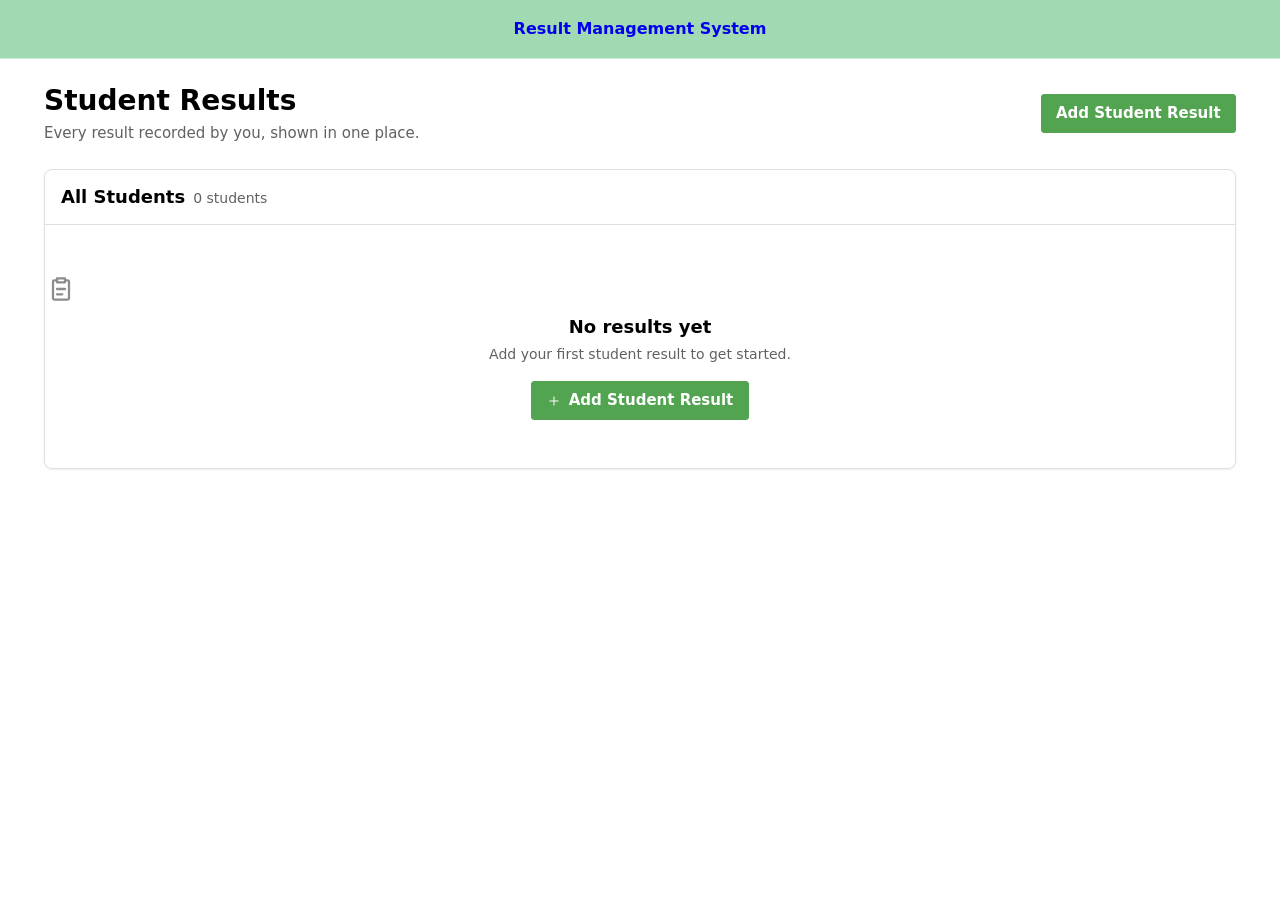
<file: index.html>
<!DOCTYPE html>
<html lang="en">
<head>
  <meta charset="UTF-8">
  <meta name="viewport" content="width=device-width, initial-scale=1.0">
  <meta name="description" content="Result Management System - view the results of all students.">
  <meta name="color-scheme" content="light">
  <title>Result Management System | Home</title>

  <link rel="icon" href="favicon.svg" type="image/svg+xml">
  <link rel="stylesheet" href="css/tokens.css">
  <link rel="stylesheet" href="css/base.css">
  <link rel="stylesheet" href="css/layout.css">
  <link rel="stylesheet" href="css/components.css">
  <link rel="stylesheet" href="css/utilities.css">
</head>
<body>

  <svg class="rms-sprite" aria-hidden="true" focusable="false">
    <symbol id="i-plus" viewBox="0 0 24 24" fill="none" stroke="currentColor" stroke-width="1.7" stroke-linecap="round" stroke-linejoin="round">
      <path d="M12 5v14M5 12h14"/>
    </symbol>
    <symbol id="i-trash" viewBox="0 0 24 24" fill="none" stroke="currentColor" stroke-width="1.7" stroke-linecap="round" stroke-linejoin="round">
      <path d="M4 7h16M9 7V5a1 1 0 0 1 1-1h4a1 1 0 0 1 1 1v2M6 7l1 13a1 1 0 0 0 1 1h8a1 1 0 0 0 1-1l1-13M10 11v6M14 11v6"/>
    </symbol>
    <symbol id="i-clipboard" viewBox="0 0 24 24" fill="none" stroke="currentColor" stroke-width="1.7" stroke-linecap="round" stroke-linejoin="round">
      <path d="M9 4h6v3H9zM9 5.5H7a1 1 0 0 0-1 1V19a1 1 0 0 0 1 1h10a1 1 0 0 0 1-1V6.5a1 1 0 0 0-1-1h-2M9 12h6M9 16h4"/>
    </symbol>
  </svg>

  <header class="rms-header">
    <div class="rms-container rms-header__inner">
      <a class="rms-header__title" href="index.html">Result Management System</a>
    </div>
  </header>

  <main class="rms-container rms-page">

    <section class="rms-page__top">
      <div>
        <h1 class="rms-page__title">Student Results</h1>
        <p class="rms-page__lead">Every result recorded by you, shown in one place.</p>
      </div>

      <a class="rms-btn rms-btn--primary" href="form.html">Add Student Result</a>
    </section>

    <section class="rms-card" aria-labelledby="resultsHeading">
      <div class="rms-card__header">
        <h2 class="rms-card__title" id="resultsHeading">
          All Students
          <span class="rms-card__count" id="recordCount">0 students</span>
        </h2>
      </div>

      <div class="rms-table__wrap">
        <table class="rms-table">
          <caption class="rms-visually-hidden">
            List of all students with their roll number, date of birth, score and result status.
          </caption>
          <thead>
            <tr>
              <th scope="col">#</th>
              <th scope="col">Roll No.</th>
              <th scope="col">Student Name</th>
              <th scope="col">Date of Birth</th>
              <th scope="col">Score</th>
              <th scope="col">Grade</th>
              <th scope="col">Status</th>
              <th scope="col">Action</th>
            </tr>
          </thead>
          <tbody id="resultsBody"></tbody>
        </table>
      </div>

      <div class="rms-empty rms-hidden" id="emptyState">
        <svg class="rms-icon rms-icon--xl rms-empty__icon" aria-hidden="true" focusable="false"><use href="#i-clipboard"></use></svg>
        <p class="rms-empty__title">No results yet</p>
        <p class="rms-empty__text">Add your first student result to get started.</p>
        <a class="rms-btn rms-btn--primary" href="form.html">
          <svg class="rms-icon rms-icon--sm" aria-hidden="true" focusable="false"><use href="#i-plus"></use></svg>
          Add Student Result
        </a>
      </div>
    </section>
  </main>

  <p class="rms-visually-hidden" id="liveStatus" role="status"></p>

  <script src="js/config.js"></script>
  <script src="js/storage.js"></script>
  <script src="js/repository.js"></script>
  <script src="js/validators.js"></script>
  <script src="js/ui.js"></script>
  <script src="js/home.js"></script>
</body>
</html>
</file>
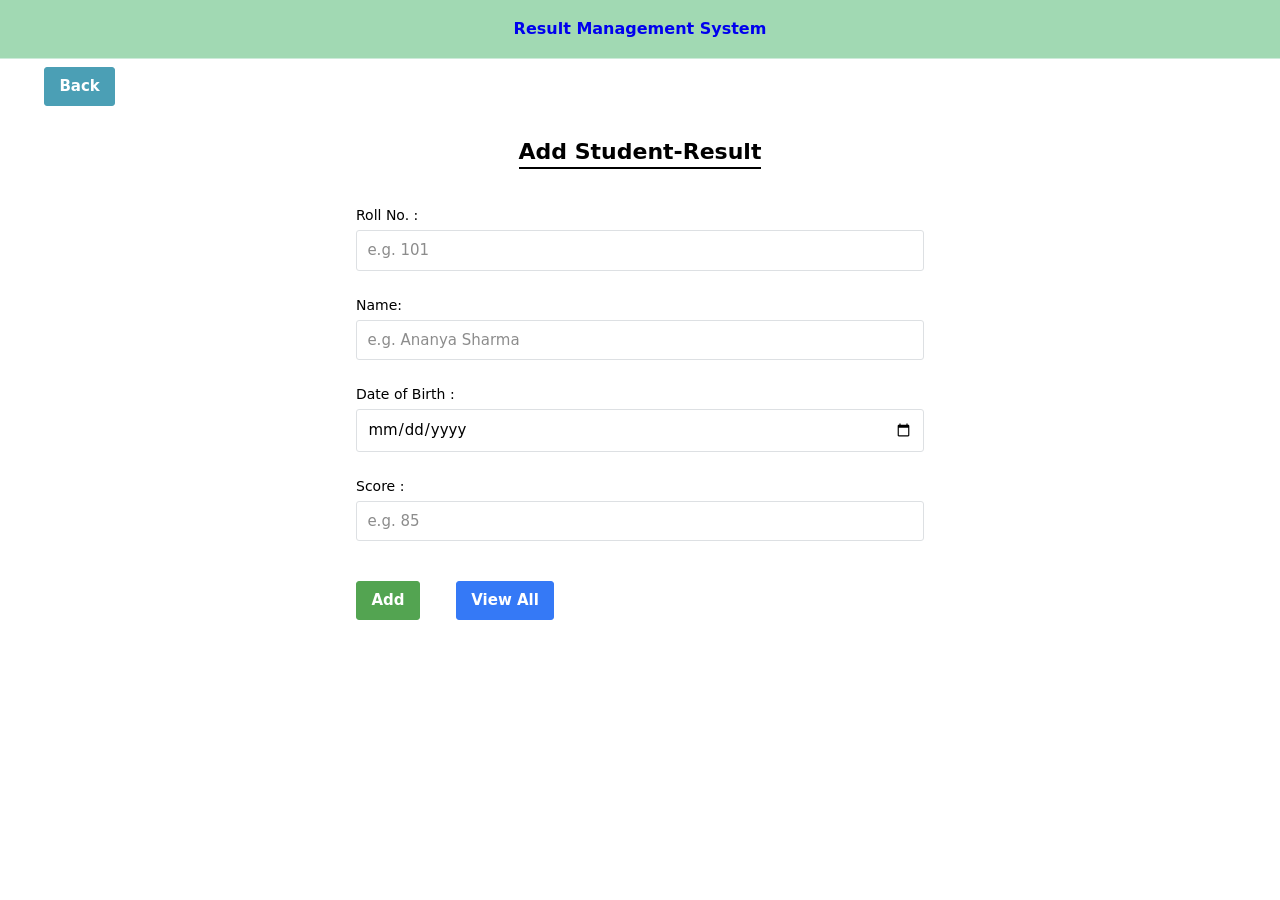
<file: form.html>
<!DOCTYPE html>
<html lang="en">
<head>
  <meta charset="UTF-8">
  <meta name="viewport" content="width=device-width, initial-scale=1.0">
  <meta name="description" content="Result Management System - add a new student result.">
  <meta name="color-scheme" content="light">
  <title>Result Management System | Add Result</title>

  <link rel="icon" href="favicon.svg" type="image/svg+xml">
  <link rel="stylesheet" href="css/tokens.css">
  <link rel="stylesheet" href="css/base.css">
  <link rel="stylesheet" href="css/layout.css">
  <link rel="stylesheet" href="css/components.css">
  <link rel="stylesheet" href="css/utilities.css">
</head>
<body>
  <header class="rms-header">
    <div class="rms-container rms-header__inner">
      <a class="rms-header__title" href="index.html">Result Management System</a>
    </div>
  </header>

  <main class="rms-container rms-page rms-page--form">

    <div class="rms-page__bar">
      <a class="rms-btn rms-btn--back" href="index.html">Back</a>
    </div>

    <section class="rms-measure">
      <header class="rms-form__header">
        <h1 class="rms-page__title rms-page__title--form">Add Student-Result</h1>
      </header>

      <form class="rms-form" id="resultForm" novalidate>

        <div class="rms-field">
          <label class="rms-field__label" for="rollNumber">Roll No. :</label>
          <input type="number" class="rms-input" id="rollNumber" name="rollNumber"
                 min="1" max="99999" step="1" inputmode="numeric" required
                 placeholder="e.g. 101" autocomplete="off"
                 aria-describedby="rollNumberError">
          <p class="rms-field__error" id="rollNumberError"></p>
        </div>

        <div class="rms-field">
          <label class="rms-field__label" for="studentName">Name:</label>
          <input type="text" class="rms-input" id="studentName" name="studentName"
                 minlength="3" maxlength="60" pattern="[A-Za-z][A-Za-z .'-]*" required
                 placeholder="e.g. Ananya Sharma" autocomplete="name"
                 aria-describedby="studentNameError">
          <p class="rms-field__error" id="studentNameError"></p>
        </div>

        <div class="rms-field">
          <label class="rms-field__label" for="dob">Date of Birth :</label>
          <input type="date" class="rms-input" id="dob" name="dob" required
                 aria-describedby="dobError">
          <p class="rms-field__error" id="dobError"></p>
        </div>

        <div class="rms-field">
          <label class="rms-field__label" for="score">Score :</label>
          <input type="number" class="rms-input" id="score" name="score"
                 min="0" max="100" step="0.01" inputmode="decimal" required
                 placeholder="e.g. 85" aria-describedby="scoreError">
          <p class="rms-field__error" id="scoreError"></p>
        </div>

        <div class="rms-actions">
          <button type="submit" class="rms-btn rms-btn--primary">Add</button>
          <a class="rms-btn rms-btn--secondary" href="index.html">View All</a>
        </div>

      </form>
    </section>
  </main>

  <p class="rms-visually-hidden" id="liveStatus" role="status"></p>

  <script src="js/config.js"></script>
  <script src="js/storage.js"></script>
  <script src="js/repository.js"></script>
  <script src="js/validators.js"></script>
  <script src="js/ui.js"></script>
  <script src="js/form.js"></script>
</body>
</html>
</file>
<file: css/tokens.css>
:root {
  color-scheme: light;

  --rms-color-text: CanvasText;
  --rms-color-muted: color-mix(in srgb, CanvasText 62%, Canvas);
  --rms-color-faint: color-mix(in srgb, CanvasText 45%, Canvas);
  --rms-color-surface: Canvas;
  --rms-color-sunken: ButtonFace;
  --rms-color-line: color-mix(in srgb, CanvasText 12%, Canvas);
  --rms-color-line-strong: #dde0e3;

  --rms-color-header: #a1d9b3;
  --rms-color-header-line: #cdebda;
  --rms-color-add: #53a451;
  --rms-color-add-strong: #438a41;
  --rms-color-view: #3579f6;
  --rms-color-view-strong: #2a63cf;
  --rms-color-back: #4b9fb5;
  --rms-color-back-strong: #3d879b;
  --rms-color-on-color: #ffffff;

  --rms-font-sans: system-ui, -apple-system, "Segoe UI", Roboto, "Helvetica Neue",
    Arial, "Noto Sans", sans-serif;

  --rms-text-xs: 0.75rem;
  --rms-text-sm: 0.875rem;
  --rms-text-base: 0.9375rem;
  --rms-text-md: 1rem;
  --rms-text-lg: 1.125rem;
  --rms-text-xl: 1.375rem;
  --rms-text-2xl: 1.75rem;

  --rms-weight-regular: 400;
  --rms-weight-medium: 500;
  --rms-weight-semibold: 600;
  --rms-weight-bold: 700;

  --rms-leading-tight: 1.25;
  --rms-leading-normal: 1.5;

  --rms-space-1: 0.25rem;
  --rms-space-2: 0.5rem;
  --rms-space-3: 0.75rem;
  --rms-space-4: 1rem;
  --rms-space-5: 1.5rem;
  --rms-space-6: 2rem;
  --rms-space-7: 3rem;

  --rms-radius-sm: 3px;
  --rms-radius-md: 8px;

  --rms-shadow-sm: 0 1px 2px color-mix(in srgb, CanvasText 8%, transparent);

  --rms-duration-fast: 120ms;
  --rms-easing: cubic-bezier(0.4, 0, 0.2, 1);

  --rms-container-width: 1240px;
  --rms-container-pad: var(--rms-space-5);
  --rms-header-height: 3.625rem;

  --rms-z-header: 100;
}
</file>
<file: css/base.css>
*,
*::before,
*::after {
  box-sizing: border-box;
}

* {
  margin: 0;
}

html {
  -webkit-text-size-adjust: 100%;
  text-size-adjust: 100%;
}

body {
  font-family: var(--rms-font-sans);
  font-size: var(--rms-text-base);
  line-height: var(--rms-leading-normal);
  color: var(--rms-color-text);
  background-color: var(--rms-color-surface);
  -webkit-font-smoothing: antialiased;
  text-rendering: optimizeLegibility;
}

svg {
  display: block;
  max-width: 100%;
}

input,
button {
  font: inherit;
  color: inherit;
}

button {
  background: none;
  border: 0;
}

p,
h1,
h2 {
  overflow-wrap: break-word;
}

h1,
h2 {
  line-height: var(--rms-leading-tight);
  font-weight: var(--rms-weight-bold);
}

a {
  text-decoration-thickness: 1px;
  text-underline-offset: 2px;
}

:focus-visible {
  outline: 2px solid currentColor;
  outline-offset: 2px;
  border-radius: var(--rms-radius-sm);
}

@media (prefers-reduced-motion: reduce) {
  *,
  *::before,
  *::after {
    animation-duration: 0.01ms !important;
    animation-iteration-count: 1 !important;
    transition-duration: 0.01ms !important;
  }
}
</file>
<file: css/layout.css>
.rms-container {
  width: 100%;
  max-width: var(--rms-container-width);
  margin-inline: auto;
  padding-inline: var(--rms-container-pad);
}

.rms-page {
  padding-block: var(--rms-space-5) var(--rms-space-7);
}

.rms-page--form {
  padding-block-start: var(--rms-space-2);
}

.rms-measure {
  max-width: 35.5rem;
  margin-inline: auto;
}

.rms-page__title {
  margin-bottom: var(--rms-space-1);
  font-size: var(--rms-text-2xl);
}

.rms-page__lead {
  max-width: 80ch;
  color: var(--rms-color-muted);
}

.rms-header {
  position: sticky;
  top: 0;
  z-index: var(--rms-z-header);
  background: var(--rms-color-header);
  border-bottom: 1px solid var(--rms-color-header-line);
}

.rms-header__inner {
  display: flex;
  align-items: center;
  justify-content: center;
  min-height: var(--rms-header-height);
  padding-block: var(--rms-space-2);
}

.rms-header__title {
  font-size: var(--rms-text-md);
  font-weight: var(--rms-weight-semibold);
  line-height: var(--rms-leading-tight);
  text-align: center;
  text-decoration: none;
}

.rms-header__title:hover {
  text-decoration: underline;
}

.rms-page__top {
  display: flex;
  flex-wrap: wrap;
  align-items: center;
  justify-content: space-between;
  gap: var(--rms-space-3);
  margin-bottom: var(--rms-space-5);
}

.rms-page__bar {
  margin-bottom: var(--rms-space-6);
}
</file>
<file: css/components.css>
.rms-sprite {
  position: absolute;
  width: 0;
  height: 0;
  overflow: hidden;
}

.rms-icon {
  width: 1rem;
  height: 1rem;
  flex: 0 0 auto;
}

.rms-icon--sm {
  width: 0.875rem;
  height: 0.875rem;
}

.rms-icon--xl {
  width: 2rem;
  height: 2rem;
}

.rms-btn {
  display: inline-flex;
  align-items: center;
  justify-content: center;
  gap: var(--rms-space-2);
  padding: 0.5rem 0.9rem;
  border: 1px solid transparent;
  border-radius: var(--rms-radius-sm);
  font-size: var(--rms-text-base);
  font-weight: var(--rms-weight-medium);
  line-height: 1.4;
  text-decoration: none;
  white-space: nowrap;
  cursor: pointer;
  transition: background-color var(--rms-duration-fast) var(--rms-easing),
    border-color var(--rms-duration-fast) var(--rms-easing);
}

.rms-btn--primary {
  background: var(--rms-color-add);
  border-color: var(--rms-color-add);
  color: var(--rms-color-on-color);
  font-weight: var(--rms-weight-semibold);
}

.rms-btn--primary:hover {
  background: var(--rms-color-add-strong);
  border-color: var(--rms-color-add-strong);
}

.rms-btn--secondary {
  background: var(--rms-color-view);
  border-color: var(--rms-color-view);
  color: var(--rms-color-on-color);
  font-weight: var(--rms-weight-semibold);
}

.rms-btn--secondary:hover {
  background: var(--rms-color-view-strong);
  border-color: var(--rms-color-view-strong);
}

.rms-btn--back {
  background: var(--rms-color-back);
  border-color: var(--rms-color-back);
  color: var(--rms-color-on-color);
  font-weight: var(--rms-weight-semibold);
}

.rms-btn--back:hover {
  background: var(--rms-color-back-strong);
  border-color: var(--rms-color-back-strong);
}

.rms-btn--danger-ghost {
  background: transparent;
  border-color: transparent;
  color: var(--rms-color-muted);
}

.rms-btn--danger-ghost:hover {
  background: var(--rms-color-sunken);
  border-color: transparent;
  color: var(--rms-color-text);
}

.rms-btn--icon {
  padding: 0.25rem;
}

.rms-card {
  border: 1px solid var(--rms-color-line);
  border-radius: var(--rms-radius-md);
  box-shadow: var(--rms-shadow-sm);
}

.rms-card__header {
  padding: var(--rms-space-4);
  border-bottom: 1px solid var(--rms-color-line);
}

.rms-card__title {
  display: flex;
  align-items: baseline;
  gap: var(--rms-space-2);
  font-size: var(--rms-text-lg);
  font-weight: var(--rms-weight-semibold);
}

.rms-card__count {
  color: var(--rms-color-muted);
  font-size: var(--rms-text-sm);
  font-weight: var(--rms-weight-regular);
}

.rms-field {
  display: flex;
  flex-direction: column;
  gap: var(--rms-space-1);
}

.rms-field__label {
  font-size: var(--rms-text-sm);
  font-weight: var(--rms-weight-medium);
}

.rms-field__error {
  display: none;
  font-size: var(--rms-text-xs);
  font-weight: var(--rms-weight-semibold);
}

.rms-field__error--visible {
  display: block;
}

.rms-input {
  width: 100%;
  padding: 0.5rem 0.65rem;
  background: Field;
  border: 1px solid var(--rms-color-line-strong);
  border-radius: var(--rms-radius-sm);
  color: FieldText;
  font-size: var(--rms-text-base);
  transition: border-color var(--rms-duration-fast) var(--rms-easing);
}

.rms-input::placeholder {
  color: var(--rms-color-faint);
}

.rms-input:hover {
  border-color: var(--rms-color-muted);
}

.rms-input:focus {
  border-color: var(--rms-color-text);
  outline: 2px solid currentColor;
  outline-offset: 1px;
}

.rms-input--invalid,
.rms-input--invalid:focus {
  border-color: var(--rms-color-text);
  border-style: dashed;
}

.rms-form {
  display: flex;
  flex-direction: column;
  gap: var(--rms-space-5);
}

.rms-form__header {
  margin-bottom: var(--rms-space-6);
  text-align: center;
}

.rms-page__title--form {
  display: inline-block;
  padding-bottom: 0.1rem;
  border-bottom: 2px solid var(--rms-color-text);
  font-size: var(--rms-text-xl);
}

.rms-actions {
  display: flex;
  flex-wrap: wrap;
  gap: 2.25rem;
  margin-top: var(--rms-space-4);
}

@media (max-width: 30rem) {
  .rms-actions {
    flex-direction: column;
  }

  .rms-actions .rms-btn {
    width: 100%;
  }
}

.rms-table__wrap {
  overflow-x: auto;
  -webkit-overflow-scrolling: touch;
}

.rms-table {
  width: 100%;
  border-collapse: collapse;
  font-size: var(--rms-text-sm);
}

.rms-table th,
.rms-table td {
  padding: var(--rms-space-2) var(--rms-space-3);
  text-align: left;
  vertical-align: middle;
}

.rms-table th {
  border-bottom: 1px solid var(--rms-color-line-strong);
  font-weight: var(--rms-weight-semibold);
  white-space: nowrap;
}

.rms-empty {
  padding-block: var(--rms-space-7);
  text-align: center;
}

.rms-empty__icon {
  color: var(--rms-color-faint);
}

.rms-empty__title {
  margin: var(--rms-space-2) 0 var(--rms-space-1);
  font-size: var(--rms-text-lg);
  font-weight: var(--rms-weight-semibold);
}

.rms-empty__text {
  margin-bottom: var(--rms-space-4);
  color: var(--rms-color-muted);
  font-size: var(--rms-text-sm);
}
</file>
<file: css/utilities.css>
.rms-visually-hidden {
  position: absolute !important;
  width: 1px;
  height: 1px;
  padding: 0;
  margin: -1px;
  overflow: hidden;
  clip: rect(0, 0, 0, 0);
  white-space: nowrap;
  border: 0;
}

.rms-hidden {
  display: none !important;
}
</file>
